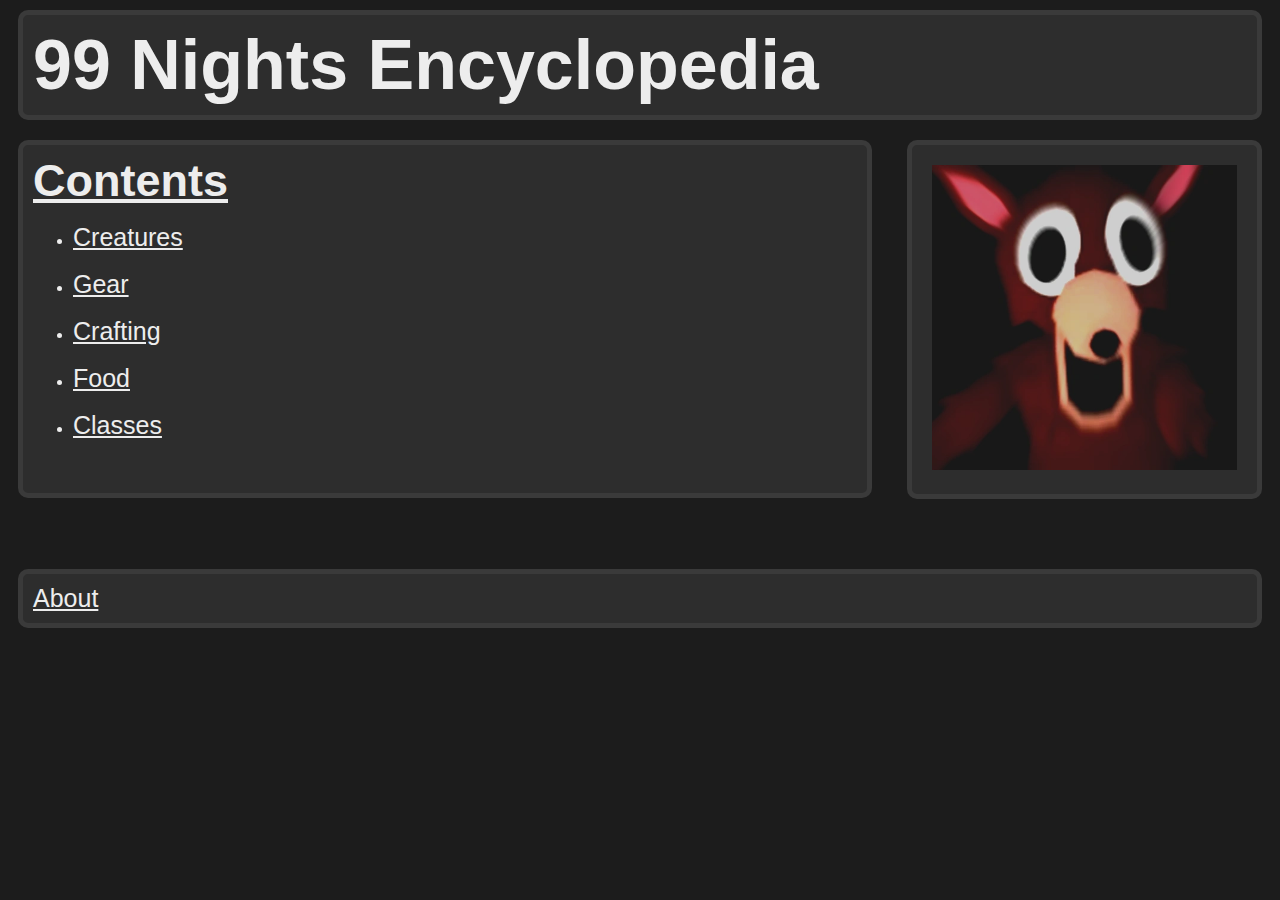
<file: index.html>
<!DOCTYPE html>
<html lang="en">
<head>
    <meta charset="UTF-8">
    <meta name="viewport" content="width=device-width, initial-scale=1.0">
    <title>Home - 99 Nights Encyclopedia</title>
    <link rel="stylesheet" href="style.css">
</head>
<body>
    <!-- Main Title -------------------------------------------->
    <div id="titleText" class="background">
        <span class="title">99 Nights Encyclopedia</span>
    </div>
    <!---------------------------------------------------------->

    <!-- Table of Contents ------------------------------------->
    <div class="container">
        <div id="contents" class="background" style="width: 70%; height: 328px;">
            <span class="heading">Contents</span>
            <br>
            <ul>
                <li><a href="https://example.com" class="link">Creatures</a></li>
                <br>
                <li><a href="https://thepugster5.github.io/99-nights-wiki/gear.html" class="link">Gear</a></li>
                <br>
                <li><a href="https://example.com" class="link">Crafting</a></li>
                <br>
                <li><a href="https://example.com" class="link">Food</a></li>
                <br>
                <li><a href="https://example.com" class="link">Classes</a></li>
            </ul>
        </div>

        <!-- Deer Image -->
        <div id="deerImage" class="background">
            <img src="game-icon.png" style="width: 305px; margin: 10px;"/>
        </div>
    </div>
    <!---------------------------------------------------------->

    <!-- Footer ------------------------------------------------>
     <footer class="background" style="margin-top: 60px">
        <a href="https://example.com" class="link">About</a>
     </footer>
</body>

</html>
</file>
<file: style.css>
body {
    background-color: #1c1c1c;
    color: #ededed;
}

.container {
    display: flex;
    align-items: flex-start;
    gap: 15px;
}

.background {
    background-color: #2d2d2d;
    padding: 10px;
    margin: 10px;
    border-radius: 10px;
    border: 5px solid #3a3a3a;
}

.title {
    font-size: 70px;
    font-weight: bold;
    font-family: arial;
}

.heading {
    font-size: 45px;
    font-weight: bold;
    font-family: arial;
    text-decoration-line: underline;
}

.bodyText {
    color: #ededed;
    font-size: 20px;
    font-family: arial;
}

.link {
    color: #ededed;
    font-size: 25px;
    font-family: arial;
    text-decoration-line: underline;
}
</file>
